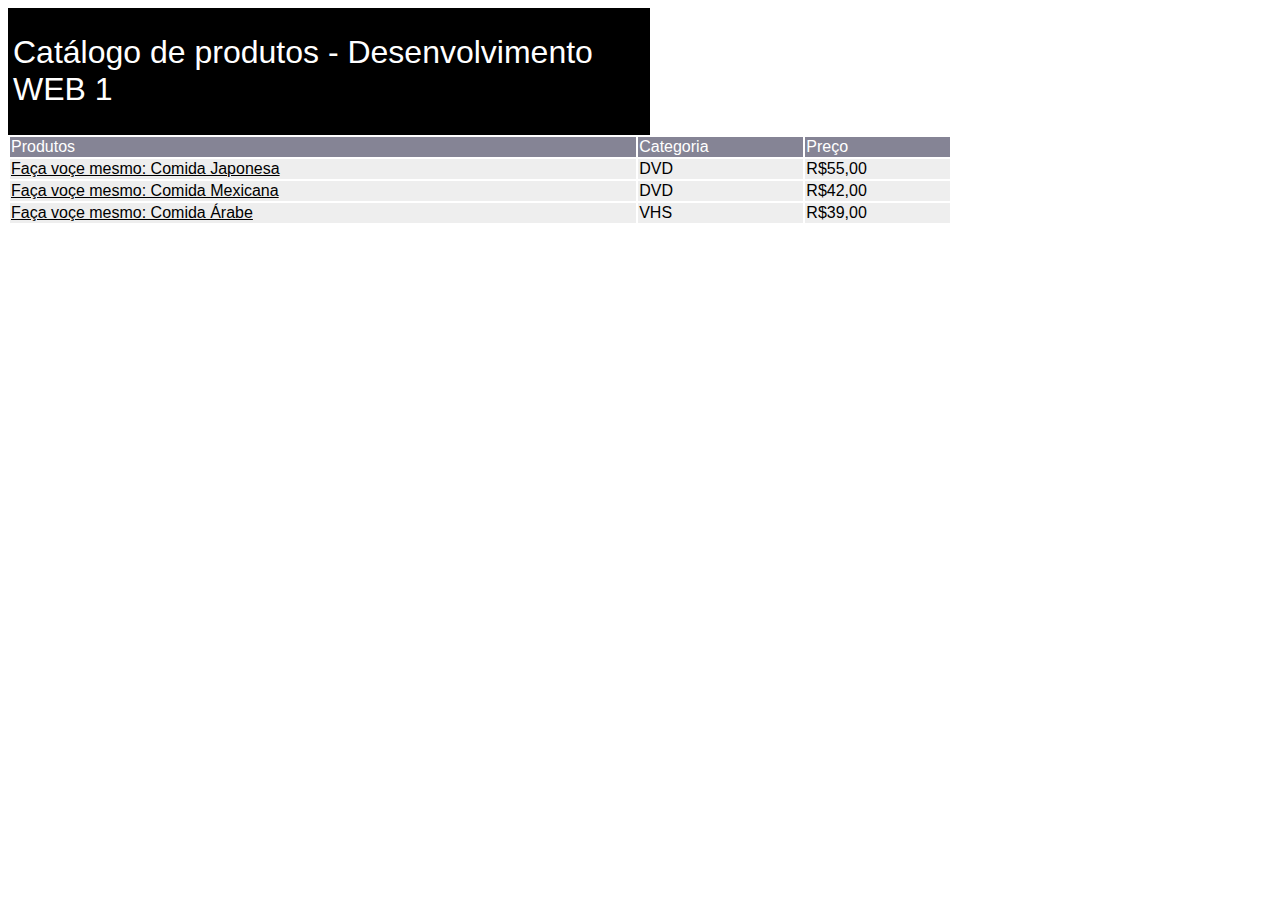
<file: index.html>
<!DOCTYPE html>
<html lang="pt-br">
<head>
    <meta charset="UTF-8">
    <meta name="viewport" content="width=device-width, initial-scale=1.0">
    <link rel="stylesheet" href="./style.css">
    <title>Catálogo de produtos - Desenvolvimento web 1</title>
</head>
<body>
    
    <div class="titulo">
        <h1>Catálogo de produtos - Desenvolvimento WEB 1</h1>
    </div>
    
    <table class="tabela">
        <tr id="coluna">
            <th>Produtos</th>
            <th>Categoria</th>
            <th>Preço</th>
        </tr>
        <tr class="linhas">
            <td id="produtos">Faça voçe mesmo: Comida Japonesa</td>
            <td>DVD</td>
            <td>R$55,00</td>
        </tr>
        <tr class="linhas">
            <td id="produtos">Faça voçe mesmo: Comida Mexicana</td>
            <td>DVD</td>
            <td>R$42,00</td>
        </tr>
        <tr class="linhas">
            <td id="produtos">Faça voçe mesmo: Comida Árabe</td>
            <td>VHS</td>
            <td>R$39,00</td>
        </tr>
    </table>
</body>
</html>
</file>
<file: style.css>
*{
    font-family: Calibri, sans-serif;
    font-weight: 100;
}

.titulo{
    background: #000 ;
    color: #fff;
    padding: 5px;
    width: 50%;
}
.tabela {
    text-align: left;
    width: 59rem;
}

#coluna{
    color: #fff;
    background-color: #858495 ;
}
.linhas{
    background: #EEEEEE;
}
#produtos{
    text-decoration: underline;
}
</file>
